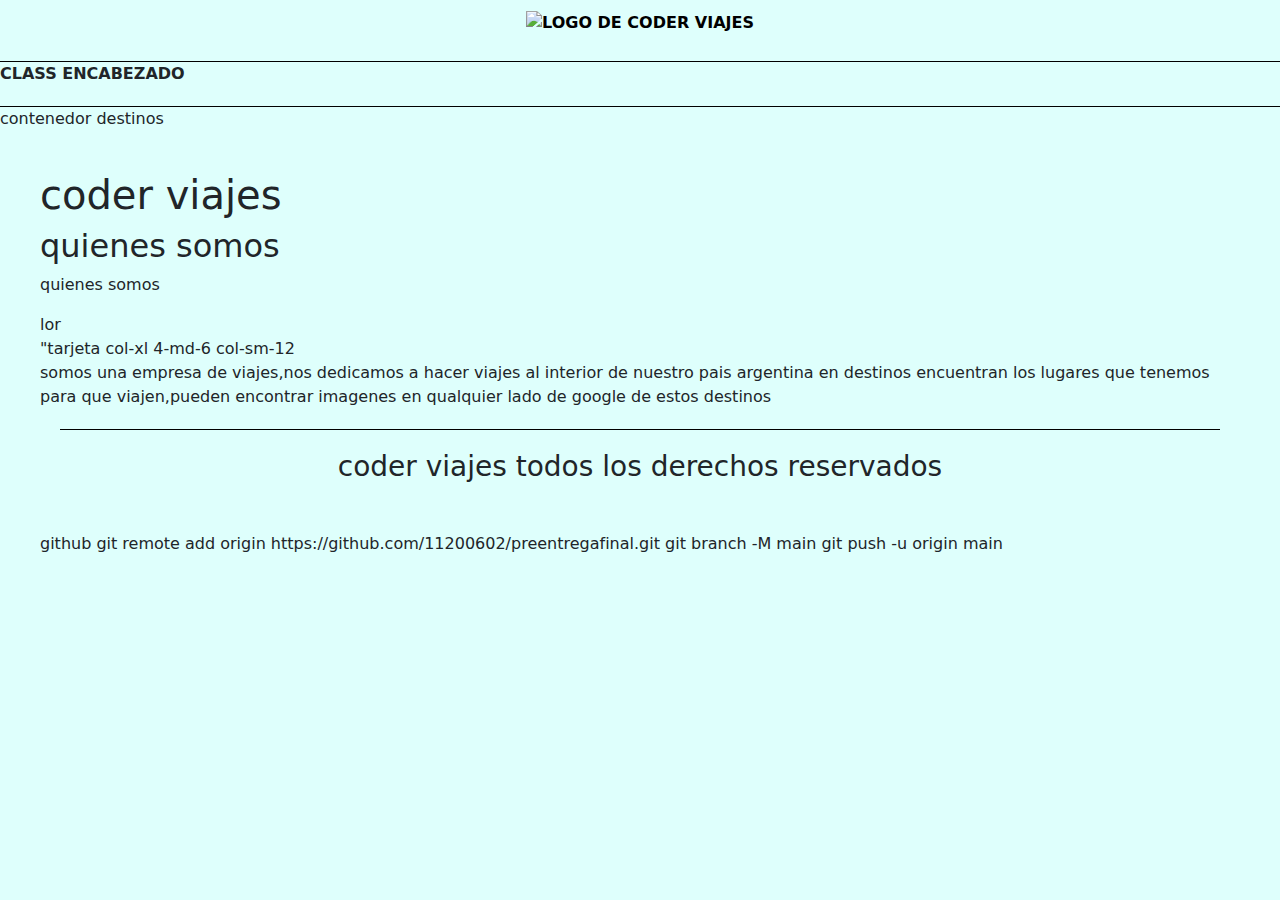
<file: index.html>
<!DOCTYPE html>
<html lang="es">
<head>
    <meta charset="UTF-8">
    <meta name="viewport" content="width=device-width, initial-scale=1.0">
    <title>coder viajes</title>
    <!--css bs -->
    <link href="https://cdn.jsdelivr.net/npm/bootstrap@5.3.3/dist/css/bootstrap.min.css" rel="stylesheet" integrity="sha384-QWTKZyjpPEjISv5WaRU9OFeRpok6YctnYmDr5pNlyT2bRjXh0JMhjY6hW+ALEwIH" crossorigin="anonymous">
    <!--css-->
    <link rel="stylesheet" href="css/estilo.css">
</head>
<body>
    <header>
        <a href="img/viajes">
            <img class="logo" alt="logo de coder viajes">
        </a>
        <nav>
<ul>

    <ul>
        </nav>
    </header>
    <mainclass=rows
contenedorguias=row
    <!--navbarbs-->
    <header="navbar navbar-expand-lg bg-body-tertiary">
        <div class="tarjeta col-xl 4-md-6 col-sm-12">
          <a class="navbar-brand" href="#">class encabezado</a>
          <button class="navbar-toggler" type="button" data-bs-toggle="collapse" data-bs-target="#navbarNav" aria-controls="navbarNav" aria-expanded="false" aria-label="Toggle navigation">
            <span class="navbar-toggler-icon"></span>
          </button>
          <nav class="collapse navbar-collapse" id="navbarNav">
            <ul class="navbar-nav">
              <li class="nav-item">
                <a class="nav-link active" aria-current="page" href="#">Home</a>
              </li>
              <li class="nav-item">
                <a class="nav-link" href="#">Features</a>
              </li>
              <li class="nav-item">
                <a class="nav-link" href="#">Pricing</a>
              </li>
              <li class="nav-item">
                <a class="nav-link disabled" aria-disabled="true">Disabled</a>
              </li><ul>
                <li><a href="index.html">home</a></li>
                <li><a href="html/testimonios.html">testimonio de clientes</a></li>
                <li><a href="html/sucursales.html">sucursales</a></li>
                <li><a href="html/contacto.html">contacto</a></li>
            </ul>
            </ul>
          </nav>
        </div"tarjeta col-xl 4-md-6 col-sm-12  >
      </nav>
      <header></header>
contenedor destinos
<!--navbarbs-->
<main>
    <h1> coder viajes</h1>
    <h2>quienes somos</h2>
<p>quienes somos</p>
lor
<div>"tarjeta col-xl 4-md-6 col-sm-12</div>
    <p>somos una empresa de viajes,nos dedicamos a hacer viajes al interior de nuestro pais argentina en destinos encuentran los lugares que tenemos para que viajen,pueden encontrar imagenes en qualquier lado de google de estos destinos</p>
<footer>
    <h3> coder viajes todos los derechos reservados </h3>
</footer>
<script src="https://cdn.jsdelivr.net/npm/bootstrap@5.3.3/dist/js/bootstrap.bundle.min.js" integrity="sha384-YvpcrYf0tY3lHB60NNkmXc5s9fDVZLESaAA55NDzOxhy9GkcIdslK1eN7N6jIeHz" crossorigin="anonymous"></script>

</body>
</html>
<!--css bs-->

<!--css-->github
git remote add origin https://github.com/11200602/preentregafinal.git
git branch -M main
git push -u origin main
</file>
<file: css/estilo.css>
*{
    margin: 0;
    padding: 0%;
}

body{
background-color: #defffc;
    }




    /*header*/

    header {
        border-bottom: 1px solid black;
        text-align: center;
        padding: 10px 20px;
    }

.logo{
width: 150px;;
}

nav ul li {
    list-style: none;
display: inline-block;
margin:0 10px;
}

a {
    text-decoration: none;
    text-transform: uppercase;
    font-weight:bold;
    color: black;
}

/* main */

main {
    margin: 20px;
    padding: 20px;
}

h1 ´{
    text-align: center;
    text-decoration: underline;
    margin: 20px;0px
}

/*footer */

footer {
    margin: 20px;
    padding: 20px;
    border-top: 1px solid black;
    text-align: center;
}

/*formulario/*
form ¨{
    margin top 20px;
}

/*vista tablet*/
/*768px hasta 1023px*/

@media(max-width 1023px) ¨{
/*header*/
.encabezado {
    height:auto;
    flex-direction: column;
    text-align: center;
}
.encabezado .boton {
    display: none;
}


/*banner*/

.bannercontenido p
font-size: 2.5rem ;
}
/*destinos*/
.destinos ¨{
    margin:5vh 
    font: size 2rem;

    .contenedordestinos
    gridtemplate: columns 1fr 1fr;

}

/*guias*/

.contenedorguias ¨{
    flex-direction: column;
    text-align: center;
}



/*ajustes especificos para la vista movil*/
/*0 hasta 768px*/


@media (max-width:768px) {
 /*.destinos*/
}

.contenedordestinos {
    grid-template-columns: 1fr;
}
</file>
